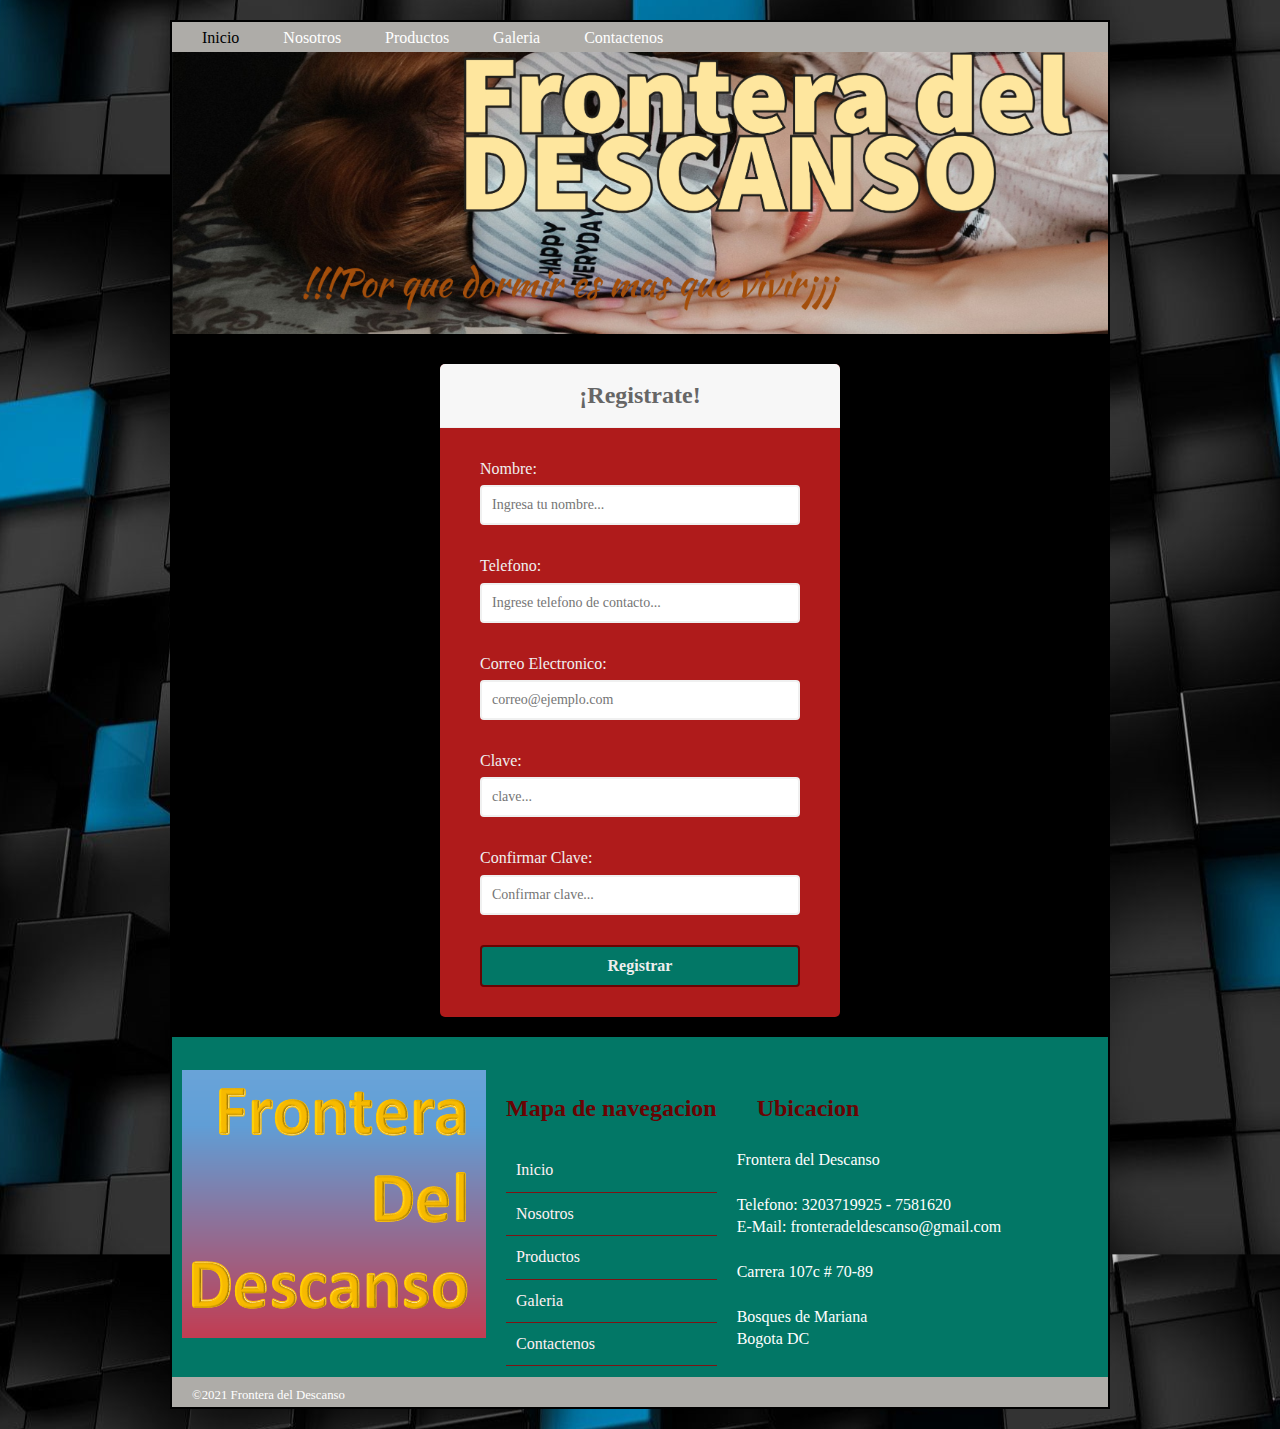
<file: actividades/contactenos.html>
<!DOCTYPE html>
<html>
    <head>
        <title>Frontera del Descanso</title>
        <link rel="stylesheet" href="./css/styles06.css"/>
        <link rel="stylesheet" href="https://cdnjs.cloudflare.com/ajax/libs/font-awesome/4.7.0/css/font-awesome.min.css">
        <meta charset="UTF-8"/>
    </head>
    <body>
        <div class ="wrapper">
             <header>
                <nav>
                    <ul>
                        <li><a href="../index.html" class="current"> Inicio</a></li>
                        <li><a href="./nosotros.html"> Nosotros</a></li>
                        <li><a href="./productos.html"> Productos</a></li>
                        <li><a href="./galeria.html"> Galeria</a></li>
                        <li><a href="./contactenos.html"> Contactenos</a></li>
                    </ul>
                </nav>
            </header>
            <br>

            <div class="formulario">
                <div class="container">
                    <div class="header">
                        <h2>¡Registrate!</h2>
                    </div>
                    <form class="form" id="form">
                        <div class="form_control">
                            <label>Nombre:</label>
                            <input type="text"
                            placeholder="Ingresa tu nombre..."
                            id="nombre"/>
                            <i class="fa fa-check-circle"></i>
                            <i class="fa fa-exclamation-circle"></i>
                            <small>Error message</small>
                        </div>
                        <div class="form_control">
                            <label>Telefono:</label>
                            <input type="number"
                            placeholder="Ingrese telefono de contacto..."
                            id="telefono"/>
                            <i class="fa fa-check-circle"></i>
                            <i class="fa fa-exclamation-circle"></i>
                            <small>Error message</small>
                        </div>
                        <div class="form_control">
                            <label>Correo Electronico:</label>
                            <input type="email" placeholder="correo@ejemplo.com" id="correo"/>
                            <i class="fa fa-check-circle"></i>
                            <i class="fa fa-exclamation-circle"></i>
                            <small>Error message</small>
                        </div>
                        <div class="form_control">
                            <label>Clave:</label>
                            <input type="password" placeholder="clave..." id="clave"/>
                            <i class="fa fa-check-circle"></i>
                            <i class="fa fa-exclamation-circle"></i>
                            <small>Error message</small>
                        </div>
                        <div class="form_control">
                            <label>Confirmar Clave:</label>
                            <input type="password" placeholder="Confirmar clave..." id="confirmarClave"/>
                            <i class="fa fa-check-circle"></i>
                            <i class="fa fa-exclamation-circle"></i>
                            <small>Error message</small>
                        </div>
                        <button type="submit">Registrar</button>
                    </form>
                </div>
                <script src="./js/script.js"></script>
            </div>


            <div class="pie">
                <div>
                    <a href="../index.html"><img src="./images/fdescanso.png"></a>
                </div>
                <div class="mapa">
                    <h2>Mapa de navegacion</h2>
                    <a href="../index.html">Inicio</a>
                    <a href="./nosotros.html">Nosotros</a>
                    <a href="./productos.html">Productos</a>
                    <a href="./galeria.html">Galeria</a>
                    <a href="./contactenos.html">Contactenos</a>
                </div>
                <div class="mapa">
                    <h2>Ubicacion</h2>
                    <p>Frontera del Descanso<br><br>
                        Telefono: 3203719925 - 7581620 <br>
                        E-Mail: fronteradeldescanso@gmail.com<br><br>
                        Carrera 107c # 70-89<br><br>
                        Bosques de Mariana<br>
                        Bogota DC</p>
                </div>
        </div>
            <footer>
                &copy;2021 Frontera del Descanso
            </footer>
        </div>
    </body>
</html>
</file>
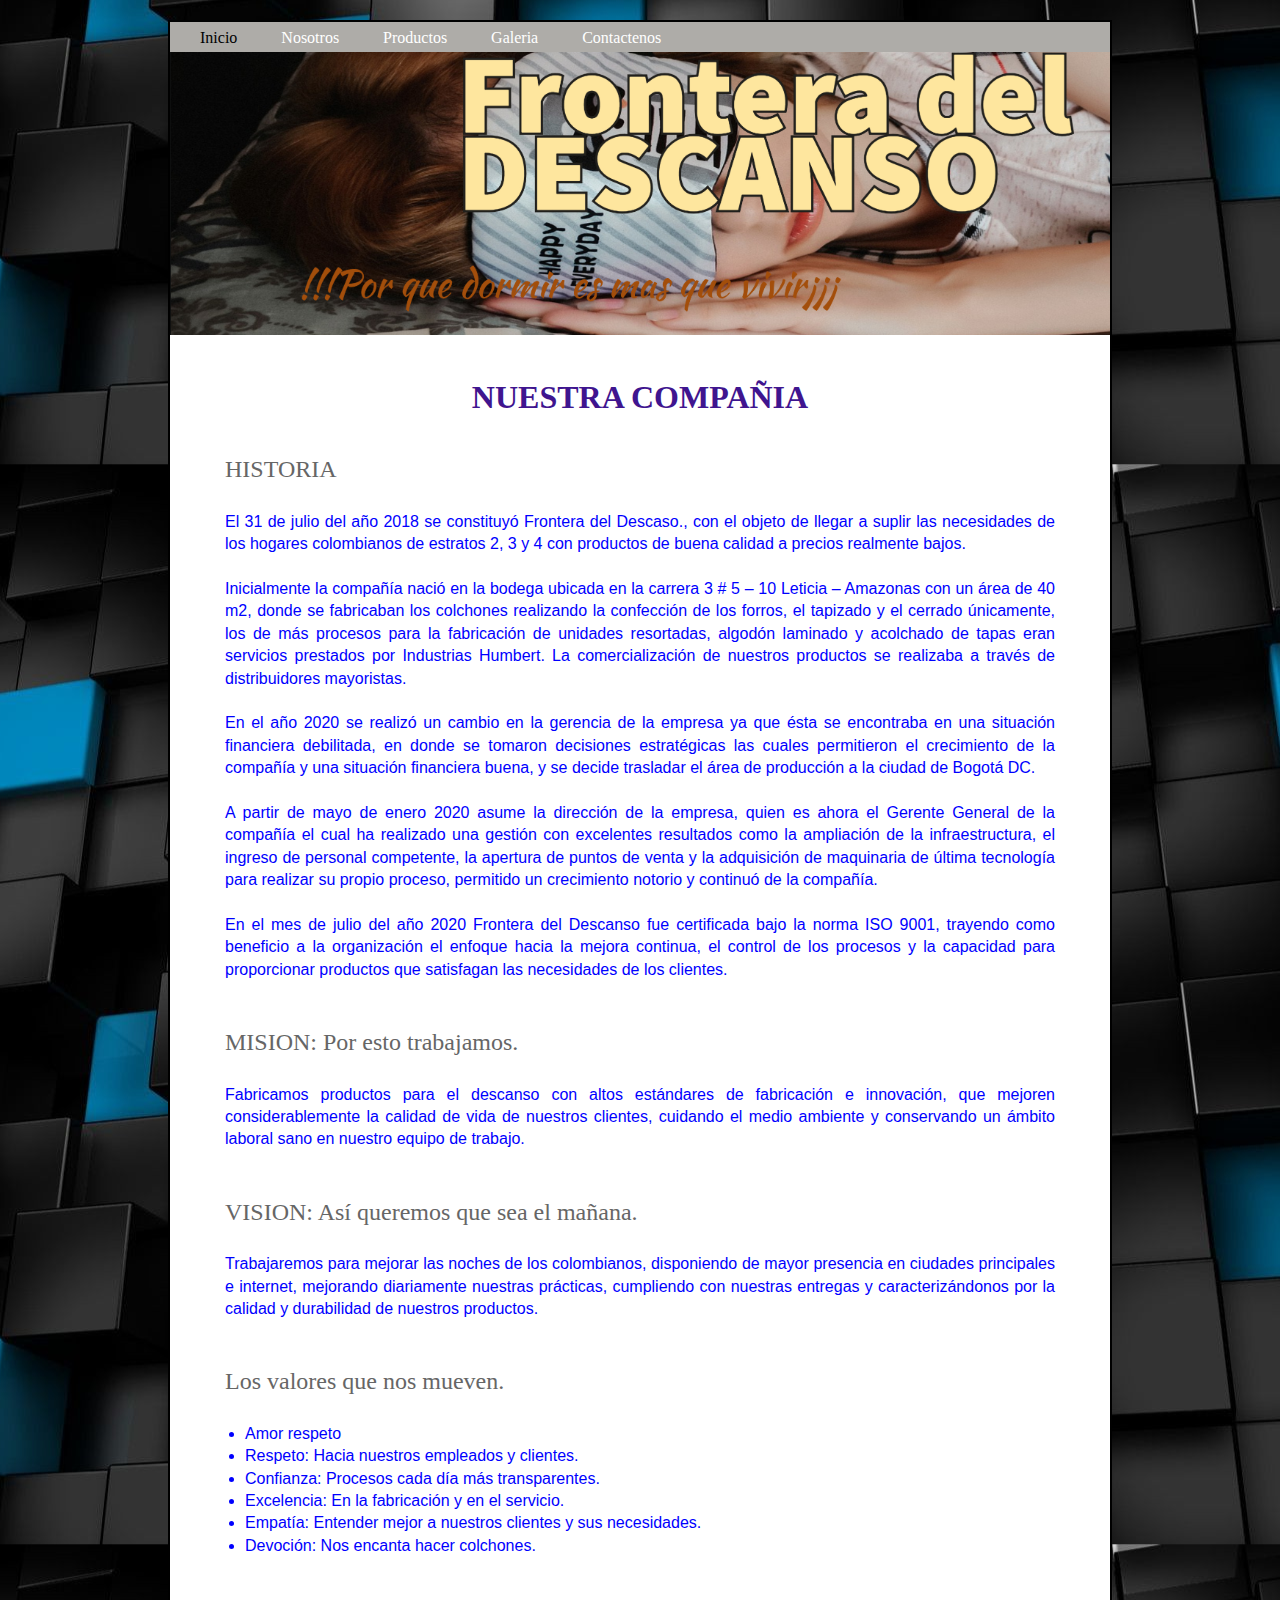
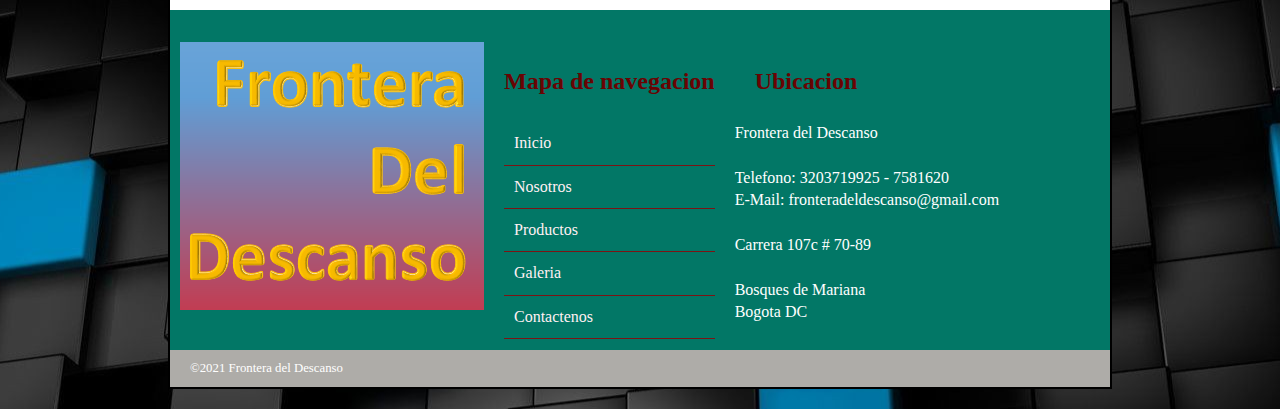
<file: actividades/nosotros.html>
<!DOCTYPE html>
<html>
    <head>
        <title>Frontera del Descanso</title>
        <link rel="stylesheet" href="./css/styles03.css"/>
    </head>
    <body>
        <div class ="wrapper">
             <header>
                <nav>
                    <ul>
                        <li><a href="../index.html" class="current"> Inicio</a></li>
                        <li><a href="./nosotros.html"> Nosotros</a></li>
                        <li><a href="./productos.html"> Productos</a></li>
                        <li><a href="./galeria.html"> Galeria</a></li>
                        <li><a href="./contactenos.html"> Contactenos</a></li>
                    </ul>
                </nav>
            </header>
            <br>
            <div>
                <h1 class="promes"align="center" ><b>NUESTRA COMPAÑIA</b></h1>
            </div>
            <div class="texto">
                <h2 align="left">HISTORIA</h2>
                <p style="color: blue; font-family:sans-serif; margin: 10px 55px 10px 55px;"align="justify">
                    El 31 de julio del año 2018 se constituyó Frontera del    Descaso., con el objeto de llegar a suplir las necesidades de los hogares colombianos de estratos 2, 3 y 4 con productos de buena calidad a precios realmente bajos. <br><br>
                    Inicialmente la compañía nació en la bodega ubicada en la carrera 3 # 5 – 10 Leticia – Amazonas con un área de 40 m2, donde se fabricaban los colchones realizando la confección de los forros, el tapizado y el cerrado únicamente, los de más procesos para la fabricación de unidades resortadas, algodón laminado y acolchado de tapas eran servicios prestados por Industrias Humbert. La comercialización de nuestros productos se realizaba a través de distribuidores mayoristas. <br><br>

                    En el año 2020 se realizó un cambio en la gerencia de la empresa ya que ésta se encontraba en una situación financiera debilitada, en donde se tomaron decisiones estratégicas las cuales permitieron el crecimiento de la compañía y una situación financiera buena, y se decide trasladar el área de producción a la ciudad de Bogotá DC. <br><br>

                    A partir de mayo de enero 2020 asume la dirección de la empresa, quien es ahora el Gerente General de la compañía el cual ha realizado una gestión con excelentes resultados como la ampliación de la infraestructura, el ingreso de personal competente, la apertura de puntos de venta y la adquisición de maquinaria de última tecnología para realizar su propio proceso, permitido un crecimiento notorio y continuó de la compañía. <br><br>

                    En el mes de julio del año 2020 Frontera del Descanso fue certificada bajo la norma ISO 9001, trayendo como beneficio a la organización el enfoque hacia la mejora continua, el control de los procesos y la capacidad para proporcionar productos que satisfagan las necesidades de los clientes.
                    </p>
            </div>
            <div class="texto"align="center">
                <h2 align="left">MISION: Por esto trabajamos.</h2>
                <p style="color: blue; font-family:sans-serif; margin: 10px 55px 10px 55px; "align="justify">
                    Fabricamos productos para el descanso con altos estándares de fabricación e innovación, que mejoren considerablemente la calidad de vida de nuestros clientes, cuidando el medio ambiente y conservando un ámbito laboral sano en nuestro equipo de trabajo.
                </p>
            </div>
            <div class="texto"align="center">
                <h2 align="left">VISION: Así queremos que sea el mañana.</h2>
                <p style="color: blue; font-family:sans-serif; margin: 10px 55px 10px 55px; "align="justify">
                    Trabajaremos para mejorar las noches de los colombianos, disponiendo de mayor presencia en ciudades principales e internet, mejorando diariamente nuestras prácticas, cumpliendo con nuestras entregas y caracterizándonos por la calidad y durabilidad de nuestros productos.
                </p>
            </div>
            <div class="texto"align="center">
                <h2 align="left">Los valores que nos mueven.</h2>
                <ul style="color: blue; font-family:sans-serif; margin: 10px 55px 10px 35px" align="left">
                    <li>Amor respeto</li>
                    <li>Respeto: Hacia nuestros empleados y clientes.</li>
                    <li>Confianza: Procesos cada día más transparentes.</li>
                    <li>Excelencia: En la fabricación y en el servicio.</li>
                    <li>Empatía: Entender mejor a nuestros clientes y sus necesidades.</li>
                    <li>Devoción: Nos encanta hacer colchones.</li>
                </ul>
            </div>
            <br>

            <div class="pie">
                <div>
                    <a href="../index.html"><img src="./images/fdescanso.png"></a>
                </div>
                <div class="mapa">
                    <h2>Mapa de navegacion</h2>
                    <a href="../index.html">Inicio</a>
                    <a href="./nosotros.html">Nosotros</a>
                    <a href="./productos.html">Productos</a>
                    <a href="./galeria.html">Galeria</a>
                    <a href="./contactenos.html">Contactenos</a>
                </div>
                <div class="mapa">
                    <h2>Ubicacion</h2>
                    <p>Frontera del Descanso<br><br>
                        Telefono: 3203719925 - 7581620 <br>
                        E-Mail: fronteradeldescanso@gmail.com<br><br>
                        Carrera 107c # 70-89<br><br>
                        Bosques de Mariana<br>
                        Bogota DC</p>
                </div>
        </div>
            <footer>
                &copy;2021 Frontera del Descanso
            </footer>
        </div>
    </body>
</html>
</file>
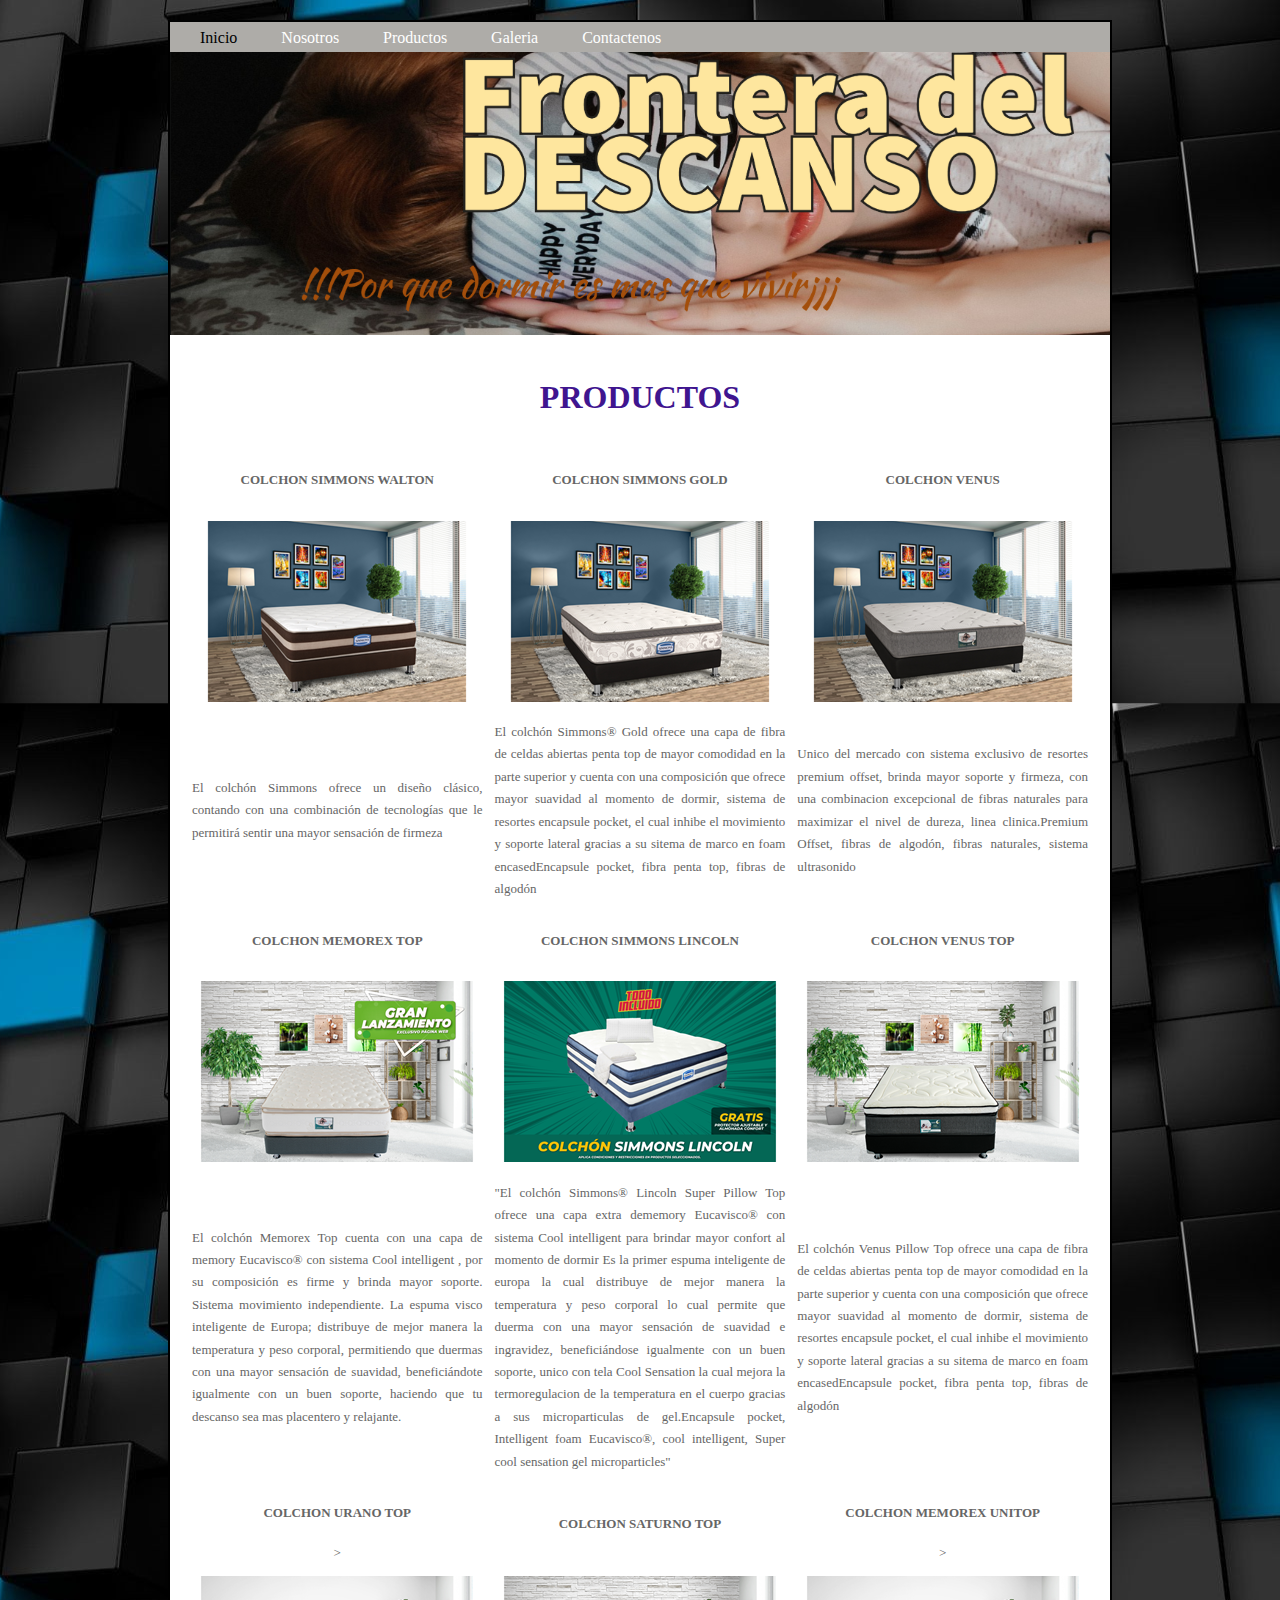
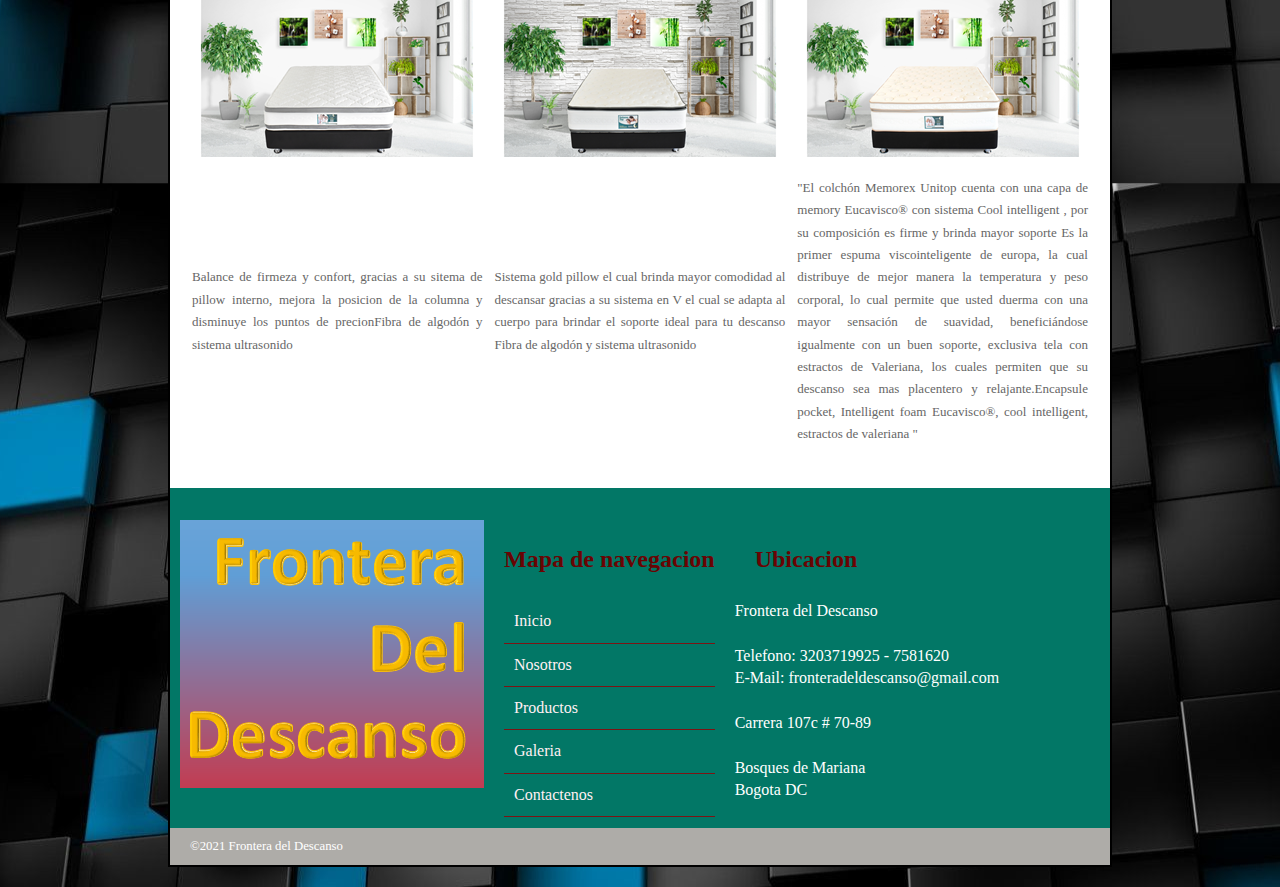
<file: actividades/productos.html>
<!DOCTYPE html>
<html>
    <head>
        <title>Frontera del Descanso</title>
        <link rel="stylesheet" href="./css/styles04.css"/>
    </head>
    <body>
        <div class ="wrapper">
             <header>
                <nav>
                    <ul>
                        <li><a href="../index.html" class="current"> Inicio</a></li>
                        <li><a href="./nosotros.html"> Nosotros</a></li>
                        <li><a href="./productos.html"> Productos</a></li>
                        <li><a href="./galeria.html"> Galeria</a></li>
                        <li><a href="./contactenos.html"> Contactenos</a></li>
                    </ul>
                </nav>
            </header>
            <br>
            <div>
                <h1 class="promes"align="center" ><b>PRODUCTOS</b></h1>
            </div>

            <table>

                <tr>
                    <td align="center"><h4>COLCHON SIMMONS WALTON</h4></td>
                    <td align="center"><h4>COLCHON SIMMONS GOLD</h4></td>
                    <td align="center"><h4>COLCHON VENUS</h4></td>
                </tr>
                <tr>
                    <td align="center"><img src="./images/productos/2.png"></td>
                    <td align="center"><img src="./images/productos/3.png"></td>
                    <td align="center"><img src="./images/productos/5.png"></td>
                </tr>
                <tr>
                    <td align= "justify">El colchón Simmons ofrece un diseño clásico, contando con una combinación de tecnologías que le permitirá sentir una mayor sensación de firmeza</td>
                    <td align= "justify">El colchón Simmons® Gold ofrece una capa de fibra de celdas abiertas penta top de mayor comodidad en la parte superior y cuenta con una composición que ofrece mayor suavidad al momento de dormir, sistema de resortes encapsule pocket, el cual inhibe el movimiento y soporte lateral gracias a su sitema de marco en foam encasedEncapsule pocket, fibra penta top, fibras de algodón</td>
                    <td align= "justify">Unico del mercado con sistema exclusivo de resortes premium offset, brinda mayor soporte y firmeza, con una combinacion excepcional de fibras naturales para maximizar el nivel de dureza, linea clinica.Premium Offset, fibras de algodón, fibras naturales, sistema ultrasonido</td>
                </tr>
                 <tr>
                    <td align="center"><h4>COLCHON MEMOREX TOP</h4></td>
                    <td align="center"><h4>COLCHON SIMMONS LINCOLN</h4></td>
                    <td align="center"><h4>COLCHON VENUS TOP</h4></td>
                </tr>
                <tr>
                    <td align="center"><img src="./images/productos/8.png"></td>
                    <td align="center"><img src="./images/productos/6.png"></td>
                    <td align="center"><img src="./images/productos/7.png"></td>
                </tr>
                <tr>
                    <td align= "justify">El colchón Memorex Top cuenta con una capa de memory Eucavisco® con sistema Cool intelligent , por su composición es firme y brinda mayor soporte. Sistema movimiento independiente. La espuma visco inteligente de Europa; distribuye de mejor manera la temperatura y peso corporal, permitiendo que duermas con una mayor sensación de suavidad, beneficiándote igualmente con un buen soporte, haciendo que tu descanso sea mas placentero y relajante.</td>
                    <td align= "justify">"El colchón Simmons® Lincoln Super Pillow Top ofrece una capa extra dememory Eucavisco® con sistema Cool intelligent para brindar mayor confort al momento de dormir Es la primer espuma inteligente de europa la cual distribuye de mejor manera la temperatura y peso corporal lo cual permite que duerma con una mayor sensación de suavidad e ingravidez, beneficiándose igualmente con un buen soporte, unico con tela Cool Sensation la cual mejora la termoregulacion de la temperatura en el cuerpo gracias a sus microparticulas de gel.Encapsule pocket, Intelligent foam Eucavisco®, cool intelligent, Super cool sensation gel microparticles"</td>
                    <td align= "justify">El colchón Venus Pillow Top ofrece una capa de fibra de celdas abiertas penta top de mayor comodidad en la parte superior y cuenta con una composición que ofrece mayor suavidad al momento de dormir, sistema de resortes encapsule pocket, el cual inhibe el movimiento y soporte lateral gracias a su sitema de marco en foam encasedEncapsule pocket, fibra penta top, fibras de algodón</td>
                </tr>
                <tr>
                    <td align="center"><h4>COLCHON URANO TOP</h4>></td>
                    <td align="center"><h4>COLCHON SATURNO TOP</h4></td>
                    <td align="center"><h4>COLCHON MEMOREX UNITOP</h4>></td>
                </tr>
                <tr>
                    <td align="center"><img src="./images/productos/4.png"></td>
                    <td align="center"><img src="./images/productos/9.png"></td>
                    <td align="center"><img src="./images/productos/1.png"></td>
                </tr>
                <tr>
                    <td align= "justify">Balance de firmeza y confort, gracias a su sitema de pillow interno, mejora la posicion de la columna y disminuye los puntos de precionFibra de algodón y sistema ultrasonido</td>
                    <td align= "justify">Sistema gold pillow el cual brinda mayor comodidad al descansar gracias a su sistema en V el cual se adapta al cuerpo para brindar el soporte ideal para tu descanso Fibra de algodón y sistema ultrasonido</td>
                    <td align= "justify">"El colchón Memorex Unitop cuenta con una capa de memory Eucavisco® con sistema Cool intelligent , por su composición es firme y brinda mayor soporte Es la primer espuma viscointeligente de europa, la cual distribuye de mejor manera la temperatura y peso corporal, lo cual permite que usted duerma con una mayor sensación de suavidad, beneficiándose igualmente con un buen soporte, exclusiva tela con estractos de Valeriana, los cuales permiten que su descanso sea mas placentero y relajante.Encapsule pocket, Intelligent foam Eucavisco®, cool intelligent, estractos de valeriana "</td>
                </tr>
            </table>

            <div class="pie">
                <div>
                    <a href="../index.html"><img src="./images/fdescanso.png"></a>
                </div>
                <div class="mapa">
                    <h2>Mapa de navegacion</h2>
                    <a href="../index.html">Inicio</a>
                    <a href="./nosotros.html">Nosotros</a>
                    <a href="./productos.html">Productos</a>
                    <a href="./galeria.html">Galeria</a>
                    <a href="./contactenos.html">Contactenos</a>
                </div>
                <div class="mapa">
                    <h2>Ubicacion</h2>
                    <p>Frontera del Descanso<br><br>
                        Telefono: 3203719925 - 7581620 <br>
                        E-Mail: fronteradeldescanso@gmail.com<br><br>
                        Carrera 107c # 70-89<br><br>
                        Bosques de Mariana<br>
                        Bogota DC</p>
                </div>
        </div>
            <footer>
                &copy;2021 Frontera del Descanso
            </footer>
        </div>
    </body>
</html>
</file>
<file: actividades/css/styles06.css>
@import url('https://fonts.googleapis.com/css?family=Open+Sans&display=swap');
* {
  box-sizing: border-box;
}

header,
footer,
nav,
table,
figcaption {
  display: block;
}
body {
  color: #666666;
  background-color: #f9f8f6;
  background-image: url(../images/dark-wood.jpg);
  background-position: center;
  font-family: verdana, algerian, serif;
  line-height: 1.4em;
  margin: 0px;
}
.wrapper {
  width: 940px;
  margin: 20px auto 20px auto;
  border: 2px solid #000000;
  background-color: black;
}
.promes {
  color: rgb(63, 21, 143);
}
header {
  height: 160px;
  background-image: url(../images/banner.jpg);
  width: 100%;
  height: 320px;
  background-repeat: no-repeat;
  background-size: contain;
}

nav,
footer {
  clear: both;
  color: #ffffff;
  background-color: #aeaca8;
  height: 30px;
}
nav ul {
  margin: 0px;
  padding: 5px 0px 5px 30px;
}
nav li {
  display: inline;
  margin-right: 40px;
}
nav li a {
  color: #ffffff;
}
nav li a:hover,
nav li a.current {
  color: #000000;
}

.mapa a {
  display: block;
  padding: 10px;
  margin: 0px 20px 0px 20px;
  border-bottom: 1px solid #7c1414;
}

a {
  color: #fff0f3;
  text-decoration: none;
}

.pie h2 {
  padding: 30px 20px 10px 20px;
  color: #690303;
}
footer {
  font-size: 80%;
  padding: 7px 0px 0px 20px;
}
.pie {
  display: flex;
  align-items: center;
  color: #ffffff;
  padding: 10px;
  background-color: #027766;
  margin: 20px auto 0px auto;
}

.formulario {
  display: flex;
  align-items: center;
  justify-content: center;
}

.container {
  background-color: rgb(175, 27, 27);
  border-radius: 5px;
  box-shadow: 0 2px 5px rgba(0, 0, 0, 3);
  width: 400px;
  max-width: 100%;
  overflow: hidden;
}

.header {
  background-color: #f7f7f7;
  border-bottom: 1px solid #f0f0f0;
  padding: 20px 40px;
  text-align: center;
}

.header h2 {
  margin: 0;
}

.form {
  padding: 30px 40px;
}

.form_control {
  margin-bottom: 10px;
  padding-bottom: 20px;
  position: relative;
}

.form_control label {
  display: inline-block;
  margin-bottom: 5px;
  color: #f0f0f0;
}

.form_control textarea {
  border: 2px solid #f0f0f0;
  border-radius: 4px;
  display: block;
  font-family: inherit;
  font-size: 14px;
  width: 100%;
  padding: 10px;
  outline-color: #f37335;
}
.form_control input {
  border: 2px solid #f0f0f0;
  border-radius: 4px;
  display: block;
  font-family: inherit;
  font-size: 14px;
  width: 100%;
  padding: 10px;
  outline-color: #f37335;
}

.form_control.success input {
  border-color: #2ecc71;
}

.form_control.error input {
  border-color: #e74c3c;
}

.form_control i {
  visibility: hidden;
  position: absolute;
  top: 40px;
  right: 10px;
}

.form_control.success i.fa-check-circle {
  visibility: visible;
  color: #2ecc71;
}

.form_control.error i.fa-exclamation-circle {
  visibility: visible;
  color: #e74c3c;
}

.form_control small {
  visibility: hidden;
  position: absolute;
  bottom: 0;
  left: 0;
}

.form_control.error small {
  color: #e74c3c;
  visibility: visible;
}

.form button {
  background-color: #027766;
  border: 2px solid #690303;
  border-radius: 4px;
  color: #eee;
  display: block;
  width: 100%;
  padding: 10px;
  font-size: 16px;
  font-family: inherit;
  font-weight: bold;
}
</file>
<file: actividades/css/styles03.css>
header,
footer,
nav,
figcaption {
  display: block;
}
body {
  color: #666666;
  background-color: #f9f8f6;
  background-image: url(../images/dark-wood.jpg);
  background-position: center;
  font-family: verdana, algerian, serif;
  line-height: 1.4em;
  margin: 0px;
}
.wrapper {
  width: 940px;
  margin: 20px auto 20px auto;
  border: 2px solid #000000;
  background-color: #ffffff;
}
.promes {
  color: rgb(63, 21, 143);
}
header {
  height: 160px;
  background-image: url(../images/banner.jpg);
  width: 100%;
  height: 320px;
  background-repeat: no-repeat;
  background-size: contain;
}

nav,
footer {
  clear: both;
  color: #ffffff;
  background-color: #aeaca8;
  height: 30px;
}
nav ul {
  margin: 0px;
  padding: 5px 0px 5px 30px;
}
nav li {
  display: inline;
  margin-right: 40px;
}
nav li a {
  color: #ffffff;
}
nav li a:hover,
nav li a.current {
  color: #000000;
}

.mapa a {
  display: block;
  padding: 10px;
  margin: 0px 20px 0px 20px;
  border-bottom: 1px solid #7c1414;
}

a {
  color: #fff0f3;
  text-decoration: none;
}
.texto h2 {
  margin: 50px 0px 30px 55px;
  padding: 0px;
  font-weight: normal;
}

.pie h2 {
  padding: 30px 20px 10px 20px;
  color: #690303;
}
footer {
  font-size: 80%;
  padding: 7px 0px 0px 20px;
}
.pie {
  display: flex;
  align-items: center;
  color: #ffffff;
  padding: 10px;
  background-color: #027766;
  margin: 20px auto 0px auto;
}
</file>
<file: actividades/css/styles04.css>
header,
footer,
nav,
table,
figcaption {
  display: block;
}
body {
  color: #666666;
  background-color: #f9f8f6;
  background-image: url(../images/dark-wood.jpg);
  background-position: center;
  font-family: verdana, algerian, serif;
  line-height: 1.4em;
  margin: 0px;
}
.wrapper {
  width: 940px;
  margin: 20px auto 20px auto;
  border: 2px solid #000000;
  background-color: #ffffff;
}
.promes {
  color: rgb(63, 21, 143);
}
header {
  height: 160px;
  background-image: url(../images/banner.jpg);
  width: 100%;
  height: 320px;
  background-repeat: no-repeat;
  background-size: contain;
}

nav,
footer {
  clear: both;
  color: #ffffff;
  background-color: #aeaca8;
  height: 30px;
}
nav ul {
  margin: 0px;
  padding: 5px 0px 5px 30px;
}
nav li {
  display: inline;
  margin-right: 40px;
}
nav li a {
  color: #ffffff;
}
nav li a:hover,
nav li a.current {
  color: #000000;
}

.mapa a {
  display: block;
  padding: 10px;
  margin: 0px 20px 0px 20px;
  border-bottom: 1px solid #7c1414;
}

a {
  color: #fff0f3;
  text-decoration: none;
}

.pie h2 {
  padding: 30px 20px 10px 20px;
  color: #690303;
}
footer {
  font-size: 80%;
  padding: 7px 0px 0px 20px;
}
.pie {
  display: flex;
  align-items: center;
  color: #ffffff;
  padding: 10px;
  background-color: #027766;
  margin: 20px auto 0px auto;
}

table {
  padding: 15px;
  font-size: small;
  align-content: center;
}

td {
  padding: 5px;
}
</file>
